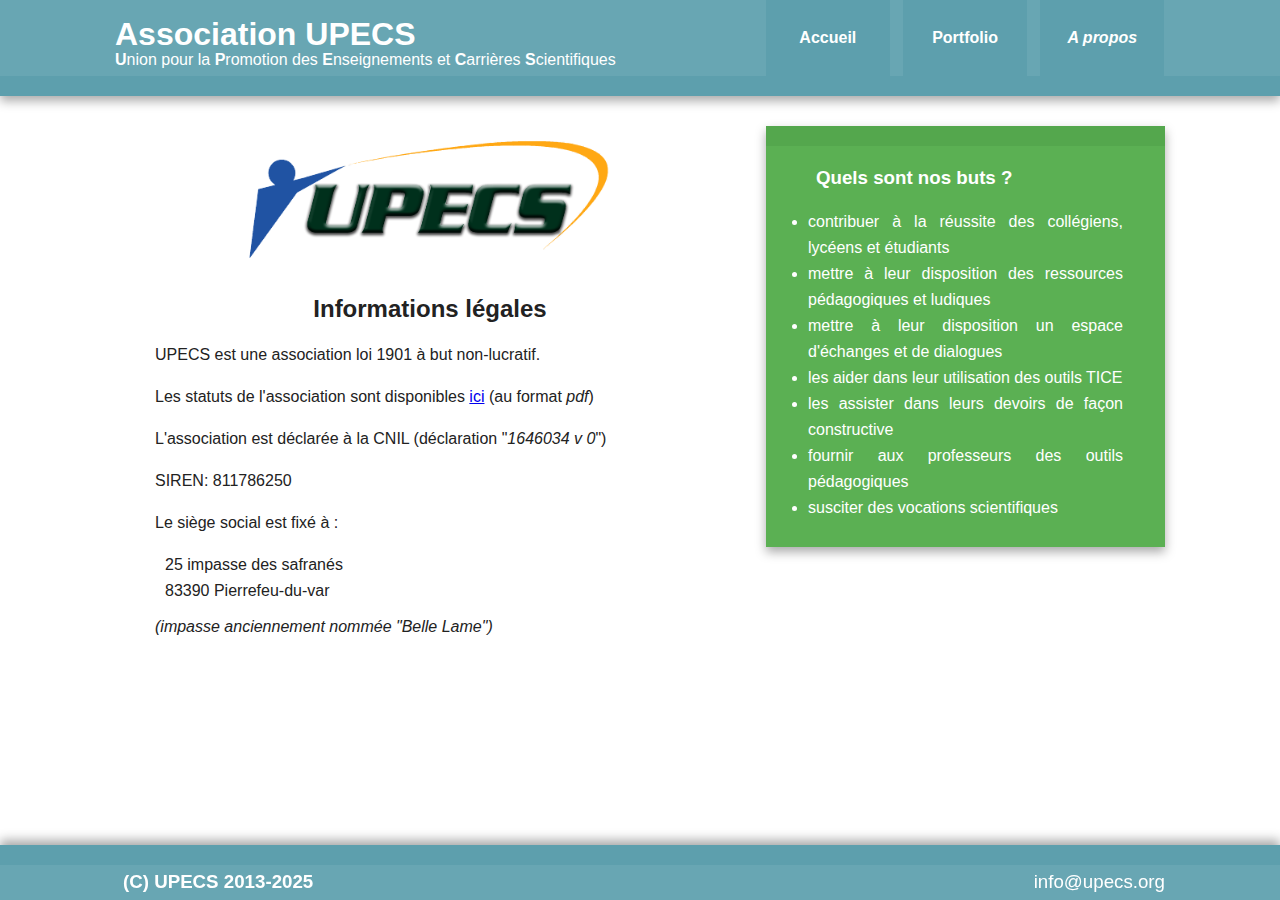
<file: about.html>
<!DOCTYPE html>
<html lang="fr">
    <head>
        <meta charset="utf-8">
        <title>Association UPECS | A propos</title>
        <meta name="description" content="UPECS, association à but non-lucratif">
        <meta name="viewport" content="width=device-width">

        <link rel="stylesheet" href="css/normalize.min.css">
        <link rel="stylesheet" href="css/main.css">
    </head>
    <body>
        <div class="header-container">
            <header class="wrapper clearfix">
                <div class="title">
                    <h1 style="margin-bottom: 0;">Association UPECS</h1>
                    <p style="margin: 0;"><strong>U</strong>nion pour la <strong>P</strong>romotion des <strong>E</strong>nseignements et <strong>C</strong>arrières <strong>S</strong>cientifiques</p>
                </div>
                <nav>
                	<ul>
                        <li><a href="index.html">Accueil</a></li>
                    	<li><a href="portfolio.html">Portfolio</a></li>
                        <li><a href="#"><em>A propos</em></a></li>
                	</ul>
          		</nav>
          </header>
        </div>

        <div class="main-container">
            <div class="main wrapper clearfix">
              <aside class="goals">
                <h3>Quels sont nos buts ?</h3>
                <ul>
                  <li>contribuer à la réussite des collégiens, lycéens et étudiants</li>
                  <li>mettre à leur disposition des ressources pédagogiques et ludiques</li>
                  <li>mettre à leur disposition un espace d'échanges et de dialogues</li>
                  <li>les aider dans leur utilisation des outils TICE</li>
                  <li>les assister dans leurs devoirs de façon constructive</li>
                  <li>fournir aux professeurs des outils pédagogiques</li>
                  <li>susciter des vocations scientifiques</li>
                </ul>
              </aside>
              <article>
                    <header>
                        <div style="text-align:center;"><img src="img/logo.png" width="384" height="150" alt="Logo UPECS"></div>
					</header>
                    <section>
                        <h2>Informations légales</h2>
                        <blockquote>
                          <p>UPECS est une association loi 1901 à but non-lucratif.</p>
                          <p>Les statuts de l'association sont disponibles <a href="upload/statuts.pdf">ici</a> (au format <em>pdf</em>)</p>
                          <p>L'association est déclarée à la CNIL (déclaration &quot;<em>1646034 v 0</em>&quot;)</p>
                          <p>SIREN: 811786250</p>
                          <p>Le siège social est fixé à :<br>
                             <p style="margin:10px">25 impasse des safranés<br>83390 Pierrefeu-du-var</p>
                             <i>(impasse anciennement nommée "Belle Lame")</i>
                          </p>
                        </blockquote>
                    </section>
                    <br/><br/>
              </article>
              <br/><br/>

             </div>
             <!-- #main -->
        </div>
        <!-- #main-container -->

        <div class="footer-container">
            <footer class="wrapper">
                <h3>(C) UPECS 2013-2025</h3>
                <div id="contactFooter">info@upecs.org</div>
            </footer>
        </div>
    </body>
</html>
</file>
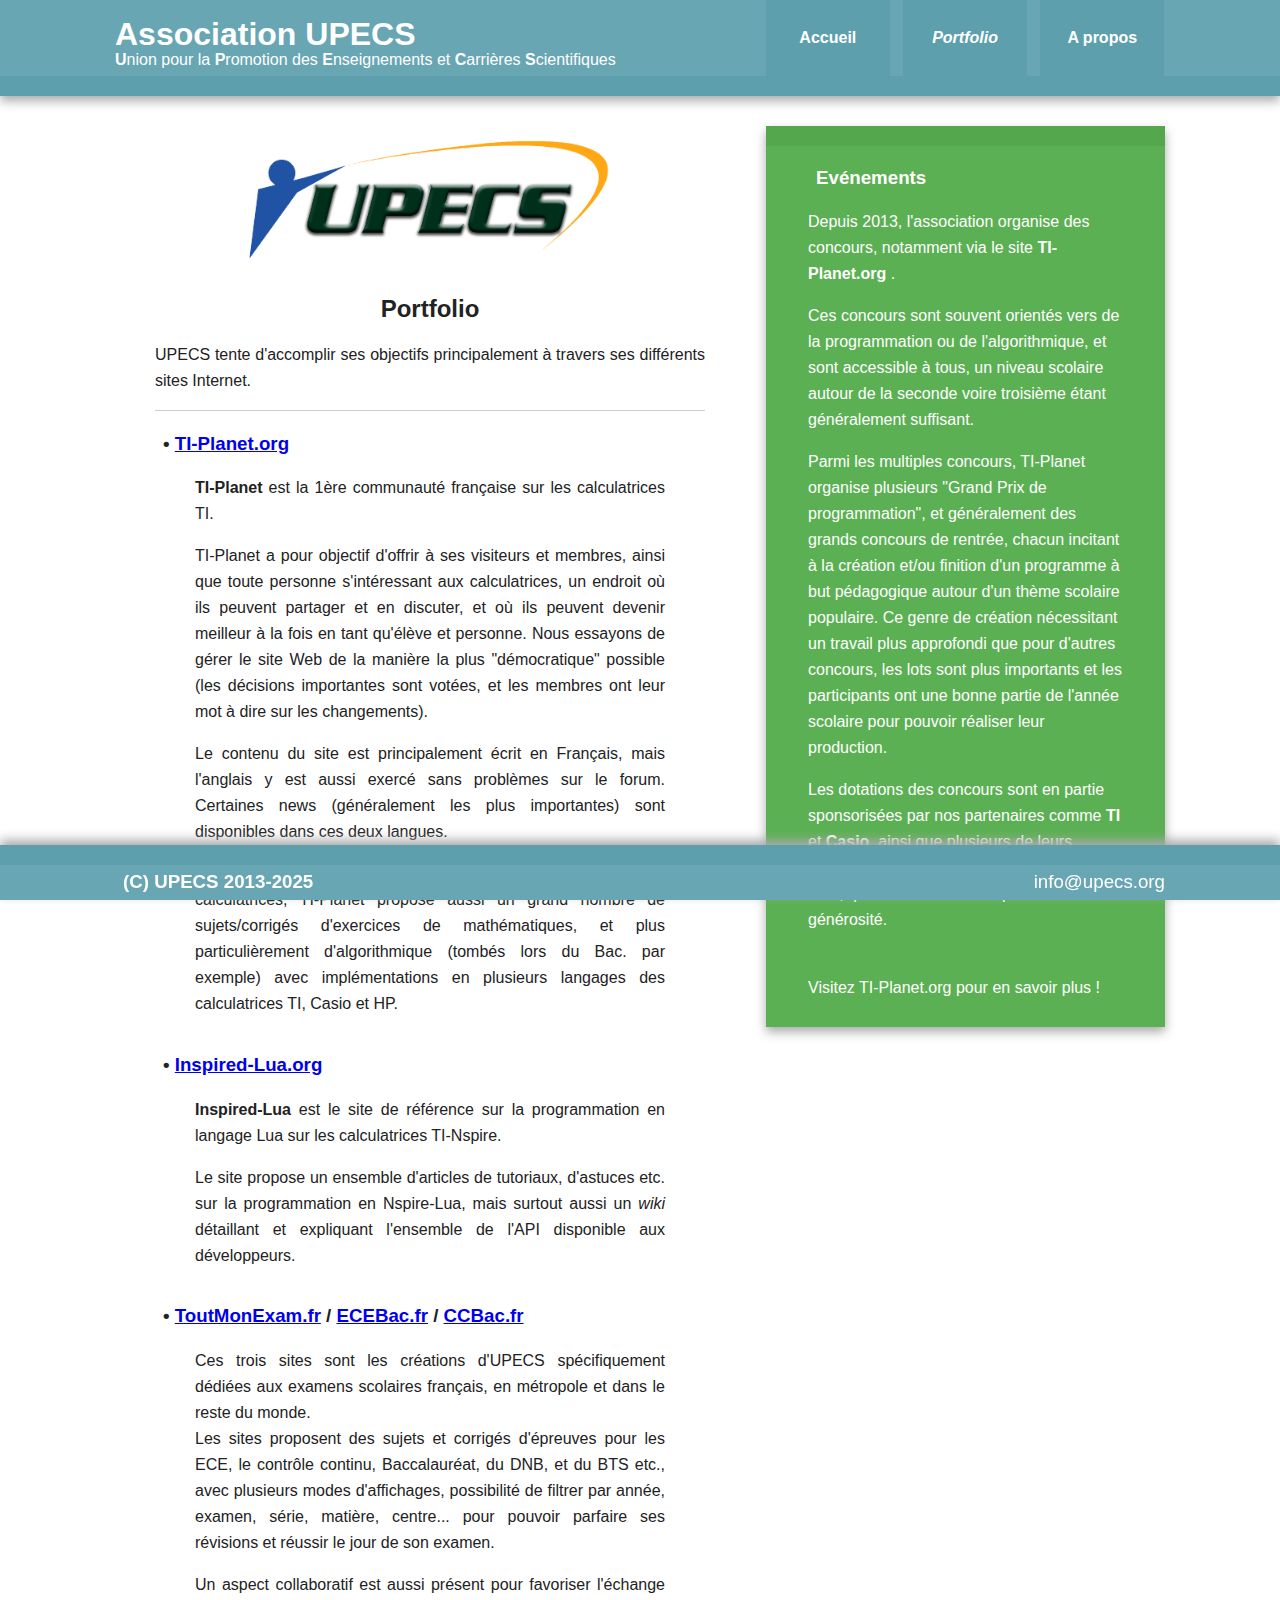
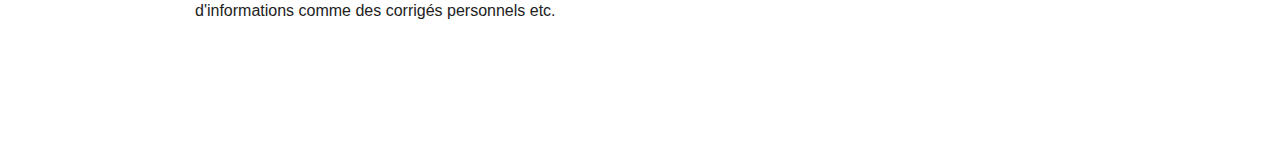
<file: portfolio.html>
<!DOCTYPE html>
<html lang="fr">
    <head>
        <meta charset="utf-8">
        <title>Association UPECS | Portfolio</title>
        <meta name="description" content="UPECS, association à but non-lucratif">
        <meta name="viewport" content="width=device-width">

        <link rel="stylesheet" href="css/normalize.min.css">
        <link rel="stylesheet" href="css/main.css">
    </head>
    <body>
        <div class="header-container">
            <header class="wrapper clearfix">
                <div class="title">
                    <h1 style="margin-bottom: 0;">Association UPECS</h1>
                    <p style="margin: 0;"><strong>U</strong>nion pour la <strong>P</strong>romotion des <strong>E</strong>nseignements et <strong>C</strong>arrières <strong>S</strong>cientifiques</p>
                </div>
                <nav>
                	<ul>
                        <li><a href="index.html">Accueil</a></li>
                    	   <li><a href="#"><em>Portfolio</em></a></li>
                        <li><a href="about.html">A propos</a></li>
                	</ul>
          		</nav>
          </header>
        </div>

        <div class="main-container">
            <div class="main wrapper clearfix">
              <aside class="goals">
                <h3>Evénements</h3>
                <p>Depuis 2013, l'association organise des concours, notamment via le site <strong>TI-Planet.org</strong> .</p>
                <p>Ces concours sont souvent orientés vers de la programmation ou de l'algorithmique, et sont accessible à tous, un niveau scolaire autour de la seconde voire troisième étant généralement suffisant.</p>
                <p>Parmi les multiples concours, TI-Planet organise plusieurs "Grand Prix de programmation", et généralement des grands concours de rentrée, chacun incitant à la création et/ou finition d'un programme à but pédagogique autour d'un thème scolaire populaire. Ce genre de création nécessitant un travail plus approfondi que pour d'autres concours, les lots sont plus importants et les participants ont une bonne partie de l'année scolaire pour pouvoir réaliser leur production.</p>
                <p>Les dotations des concours sont en partie sponsorisées par nos partenaires comme <b>TI</b> et <b>Casio</b>, ainsi que plusieurs de leurs distributeurs, comme <b>Jarrety</b>, <b>Calcuso</b>, et <b>TSP</b>, que nous remercions pour leur générosité.</p>
                <p><br/>Visitez TI-Planet.org pour en savoir plus !</p></p>
              </aside>
              <article>
                    <header>
                        <div style="text-align:center;"><img src="img/logo.png" width="384" height="150" alt="Logo UPECS"></div>
					</header>
                    <section>
                        <h2>Portfolio</h2>
                        <blockquote>
                            <p>UPECS tente d'accomplir ses objectifs principalement à travers ses différents sites Internet.</p>
                            <hr>
                            <h3>&bull; <a href="https://tiplanet.org" target="_blank">TI-Planet.org</a></h3>
                            <blockquote>
                                <p><strong>TI-Planet</strong> est la 1ère communauté française sur les calculatrices TI.</p>
                                <p>TI-Planet a pour objectif d'offrir à ses visiteurs et membres, ainsi que toute personne s'intéressant aux calculatrices, un endroit où ils peuvent partager et en discuter, et où ils peuvent devenir meilleur à la fois en tant qu'élève et personne.
Nous essayons de gérer le site Web de la manière la plus "démocratique" possible (les décisions importantes sont votées, et les membres ont leur mot à dire sur les changements).</p>
                                <p>Le contenu du site est principalement écrit en Français, mais l'anglais y est aussi exercé sans problèmes sur le forum. Certaines news (généralement les plus importantes) sont disponibles dans ces deux langues.</p>
                                <p>En plus de ses tutoriaux textuels et vidéos concernant les calculatrices, TI-Planet propose aussi un grand nombre de sujets/corrigés d'exercices de mathématiques, et plus particulièrement d'algorithmique (tombés lors du Bac. par exemple) avec implémentations en plusieurs langages des calculatrices TI, Casio et HP.</p>
                            </blockquote>
                            <div class="clearfix"></div>
                            <h3>&bull; <a href="https://inspired-lua.org" target="_blank">Inspired-Lua.org</a></h3>
                            <blockquote>
                                <p><strong>Inspired-Lua</strong> est le site de référence sur la programmation en langage Lua sur les calculatrices TI-Nspire.</p>
                                <p>Le site propose un ensemble d'articles de tutoriaux, d'astuces etc. sur la programmation en Nspire-Lua, mais surtout aussi un <em>wiki</em> détaillant et expliquant l'ensemble de l'API disponible aux développeurs.</p>
                            </blockquote>
                            <div class="clearfix"></div>
                            <h3>&bull; <a href="https://toutmonexam.fr">ToutMonExam.fr</a> / <a href="https://ecebac.fr">ECEBac.fr</a> / <a href="https://ccbac.fr">CCBac.fr</a></h3>
                            <blockquote>
                                <p>Ces trois sites sont les créations d'UPECS spécifiquement dédiées aux examens scolaires français, en métropole et dans le reste du monde.<br/>
                                    Les sites proposent des sujets et corrigés d'épreuves pour les ECE, le contrôle continu, Baccalauréat, du DNB, et du BTS etc., avec plusieurs modes d'affichages, possibilité de filtrer par année, examen, série, matière, centre... pour pouvoir parfaire ses révisions et réussir le jour de son examen.</p>
                                <p>Un aspect collaboratif est aussi présent pour favoriser l'échange d'informations comme des corrigés personnels etc.</p>
                            </blockquote>
                            <br/>
                        </blockquote>
                    </section>
                    <br/><br/>
              </article>
              <br/><br/>

             </div>
             <!-- #main -->
        </div>
        <!-- #main-container -->

        <div class="footer-container">
            <footer class="wrapper">
                <h3>(C) UPECS 2013-2025</h3>
                <div id="contactFooter">info@upecs.org</div>
            </footer>
        </div>
    </body>
</html>
</file>
<file: css/main.css>
/* ==========================================================================
   HTML5 Boilerplate styles - h5bp.com (generated via initializr.com)
   Some changes by Adriweb
   ==========================================================================    
*/

html {
	overflow-y: scroll;	
}

html,
button,
input,
select,
textarea {
    color: #222;
}

body {
    font-size: 1em;
    line-height: 1.4;
}

h2 {
	text-align: center;	
}

::-moz-selection {
    background: #b3d4fc;
    text-shadow: none;
}

::selection {
    background: #b3d4fc;
    text-shadow: none;
}

hr {
	display: block;
	height: 1px;
	border: 0;
	border-top: 1px solid #ccc;
	padding: 0;
	margin-top: 5px;
	margin-right: 0;
	margin-bottom: 5px;
	margin-left: 0;
}

img {
    vertical-align: middle;
}

fieldset {
    border: 0;
    margin: 0;
    padding: 0;
}

textarea {
    resize: vertical;
}

.chromeframe {
    margin: 0.2em 0;
    background: #ccc;
    color: #000;
    padding: 0.2em 0;
}


/* ===== Initializr Styles ==================================================
   Author: Jonathan Verrecchia - verekia.com/initializr/responsive-template
   some changes by Adriweb
   ========================================================================== */

body {
    font: 16px/26px Helvetica, Helvetica Neue, Arial;
}

.wrapper {
	width: 90%;
	margin: 0 5%;
}

/* ===================
    ALL: Blue Theme
   =================== */

.header-container {
    border-bottom: 20px solid #5d9fad;
}

.footer-container,
.main aside {
    border-top: 20px solid #5d9fad;
}

aside ul li {
	text-align:justify;	
}

.header-container,
.footer-container,
.main aside {
    background: #68a6b3;
}

footer.wrapper h3 {
	position: absolute;
	top: -15px;	
}

.footer-container {
	position: fixed;
	bottom: 0;
	height: 30px;
	width:100%;
	padding: 0px 0px 5px 0px;
	box-shadow: 0 -5px 10px #AAA;
}

#contactFooter {
	float: right;
	font-size: 1.17em;
	margin-top: 4px;	
}

blockquote {
	text-align: justify;	
}

.title {
	color: white;
}

.goals {
	background: #5bb053 !important;	
	border-top: 20px solid #54a74d !important;
}

.donations {
	background: #e8a445 !important;
	border-top: 20px solid #dc8d42 !important;
}

/* ==============
    MOBILE: Menu
   ============== */

nav ul {
    margin: 0;
    padding: 0;
}

nav a {
    display: block;
    margin-bottom: 10px;
    padding: 15px 0;

    text-align: center;
    text-decoration: none;
    font-weight: bold;

    color: white;
    background: #5d9fad;
}

nav a:hover,
nav a:visited {
    color: white;
}

nav a:hover {
    text-decoration: underline;
}

/* ==============
    MOBILE: Main
   ============== */

.main {
    padding: 30px 0;
}

.main article h1 {
    font-size: 2em;
}

.main aside {
    color: white;
    padding: 0px 4% 10px;
}

.footer-container footer {
	color: white;
	/*padding: 20px 0;*/
	/* [disabled]height: 20px; */
}

/* ===============
    ALL: IE Fixes
   =============== */

.ie7 .title {
    padding-top: 20px;
}


@media only screen and (min-width: 480px) {

/* ====================
    INTERMEDIATE: Menu
   ==================== */

    nav a {
        float: left;
        width: 27%;
        margin: 0 1.7%;
        padding: 25px 2%;
        margin-bottom: 0;
    }

    nav li:first-child a {
        margin-left: 0;
    }

    nav li:last-child a {
        margin-right: 0;
    }

/* ========================
    INTERMEDIATE: IE Fixes
   ======================== */

    nav ul li {
        display: inline;
    }

    .oldie nav a {
        margin: 0 0.7%;
    }
}

@media only screen and (min-width: 860px) {

/* ====================
    WIDE: CSS3 Effects
   ==================== */

    .header-container,
    .main aside {
        -webkit-box-shadow: 0 5px 10px #aaa;
           -moz-box-shadow: 0 5px 10px #aaa;
                box-shadow: 0 5px 10px #aaa;
    }

/* ============
    WIDE: Menu
   ============ */

    .title {
        float: left;
    }

    nav {
        float: right;
        width: 38%;
    }

/* ============
    WIDE: Main
   ============ */

    .main article {
        float: left;
        width: 60%;
    }

    .main aside {
        float: right;
        width: 30%;
    }
}

@media only screen and (min-width: 1200px) {
 
/* ===============
    Maximal Width
   =============== */

    .wrapper {
        width: 1050px;
        margin: 0 auto;
    }
}

@media only screen and (min-width: 1500px) {

/* ===============
    Maximal Width
   =============== */

    .wrapper {
        width: 1315px;
        margin: 0 auto;
    }
}

/* ==========================================================================
   Helper classes
   ========================================================================== */

.ir {
    background-color: transparent;
    border: 0;
    overflow: hidden;
    *text-indent: -9999px;
}

.ir:before {
    content: "";
    display: block;
    width: 0;
    height: 100%;
}

.hidden {
    display: none !important;
    visibility: hidden;
}

.visuallyhidden {
    border: 0;
    clip: rect(0 0 0 0);
    height: 1px;
    margin: -1px;
    overflow: hidden;
    padding: 0;
    position: absolute;
    width: 1px;
}

.visuallyhidden.focusable:active,
.visuallyhidden.focusable:focus {
    clip: auto;
    height: auto;
    margin: 0;
    overflow: visible;
    position: static;
    width: auto;
}

.invisible {
    visibility: hidden;
}

.clearfix:before,
.clearfix:after {
    content: " ";
    display: table;
}

.clearfix:after {
    clear: both;
}

.clearfix {
    *zoom: 1;
}

/* ==========================================================================
   Print styles
   ========================================================================== */

@media print {
    * {
        background: transparent !important;
        color: #000 !important; /* Black prints faster: h5bp.com/s */
        box-shadow: none !important;
        text-shadow: none !important;
    }

    a,
    a:visited {
        text-decoration: underline;
    }

    a[href]:after {
        content: " (" attr(href) ")";
    }

    abbr[title]:after {
        content: " (" attr(title) ")";
    }

    /*
     * Don't show links for images, or javascript/internal links
     */

    .ir a:after,
    a[href^="javascript:"]:after,
    a[href^="#"]:after {
        content: "";
    }

    pre,
    blockquote {
        border: 1px solid #999;
        page-break-inside: avoid;
    }

    thead {
        display: table-header-group; /* h5bp.com/t */
    }

    tr,
    img {
        page-break-inside: avoid;
    }

    img {
        max-width: 100% !important;
    }

    @page {
        margin: 0.5cm;
    }

    p,
    h2,
    h3 {
        orphans: 3;
        widows: 3;
    }

    h2,
    h3 {
        page-break-after: avoid;
    }
}
</file>
